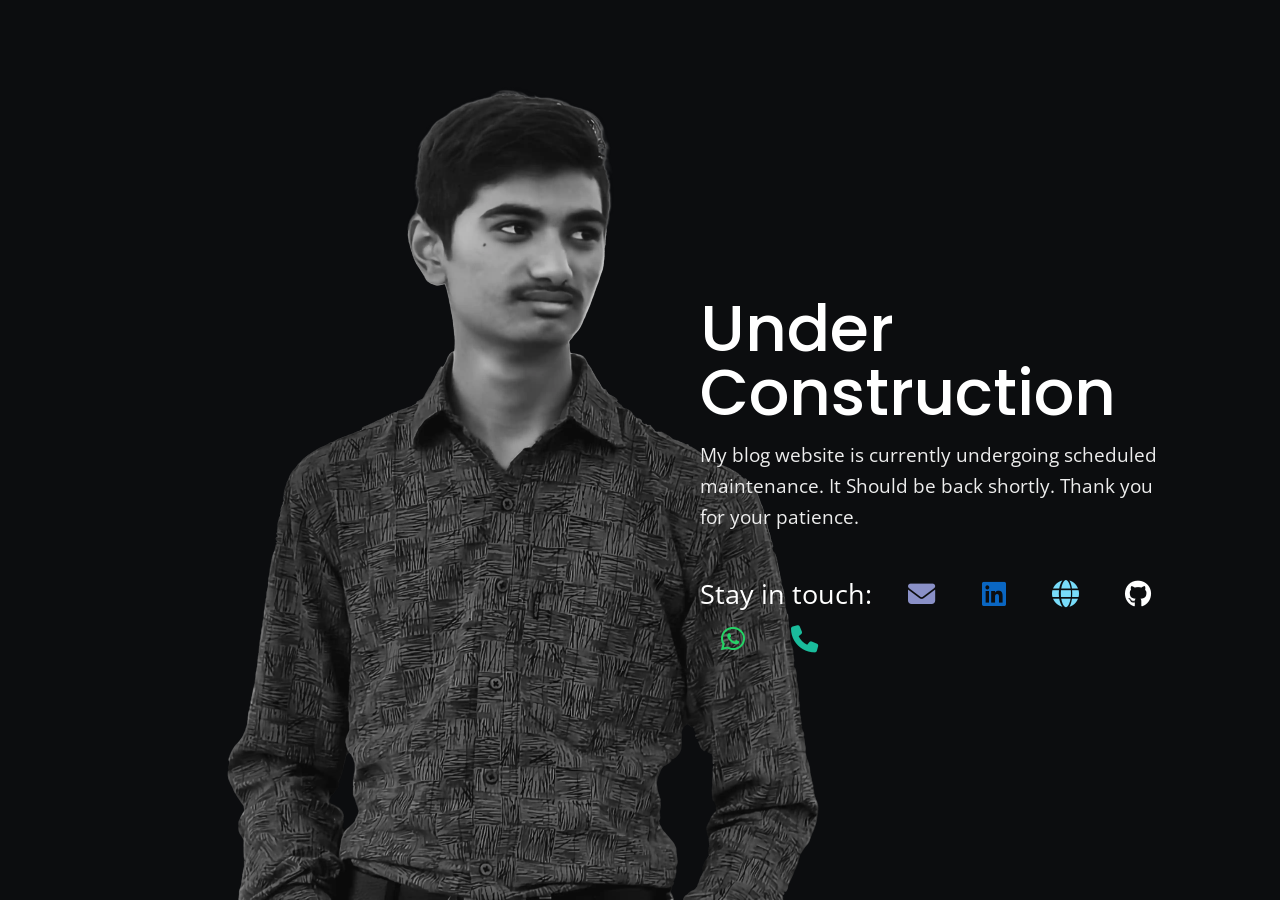
<file: Arshit/maintenance/index.html>
<!DOCTYPE HTML>
<html lang="en">

<head>
	<title>Coming Soon!</title>
	<meta http-equiv="X-UA-Compatible" content="IE=edge">
	<meta name="viewport" content="width=device-width, initial-scale=1">
	<meta charset="UTF-8">

	<!-- Font -->
	<link href="https://fonts.googleapis.com/css?family=Open+Sans:400,700%7CPoppins:400,500" rel="stylesheet">
	<link href="vendors/fontawesome/css/all.css" rel="stylesheet">
	<link href="vendors/classycountdown/css/jquery.classycountdown.css" rel="stylesheet">
	<link href="css/styles.css" rel="stylesheet">
	<link href="css/responsive.css" rel="stylesheet">

</head>

<body>

	<div class="main-area">
		<section class="left-section"">
			<img src="img/1.webp" alt="profile">
		</section>

		<section class="right-section full-height">
			<div class="content">
				<h1 class="title"><b>Under Construction</b></h1>
				<p class="desc">My blog website is currently undergoing scheduled maintenance.
					It Should be back shortly. Thank you for your patience.</p>

				<!--<div id="rounded-countdown">
					<div class="countdown"></div>
				</div>-->
			</div>

			<ul class="footer-icons">
				<li>Stay in touch: </li>
				<li><a href="mailto:arsh24vora@proton.me"><i class="fa-solid fa-envelope"></i></a></li>
				<li><a href="https://www.linkedin.com/in/arshit-vora/"><i class="fa-brands fa-linkedin"></i></a></li>
				<li><a href="https://arshit.online/"><i class="fa-solid fa-globe"></i></a></li>
				<li><a href="https://github.com/Arshit01"><i class="fa-brands fa-github"></i></a></li>
				<li><a href="https://wa.me/+919743502767/"><i class="fa-brands fa-whatsapp"></i></a></li>
				<li><a href="tel:+919743502767"><i class="fa-solid fa-phone"></i></a></li>
			</ul>
		</section>
	</div>

	<!-- Scripts -->
	<script src="vendors/jquery/jquery-3.7.1.min.js"></script>
	<script src="vendors/classycountdown/js/jquery.classycountdown.js"></script>
	<script src="vendors/knob/jquery.knob.js"></script>
	<script src="vendors/throttle/jquery.throttle.js"></script>
	<script src="js/main.js"></script>

</body>

</html>
</file>
<file: Arshit/maintenance/css/styles.css>
html {
    font-size: 100%;
    height: 100%;
    width: 100%;
    overflow-x: hidden;
    margin: 0px;
    padding: 0px;
    touch-action: manipulation;
}

body {
    font-size: 16px;
    font-family: 'Open Sans', sans-serif;
    width: 100%;
    height: 100%;
    margin: 0;
    font-weight: 400;
    -webkit-font-smoothing: antialiased;
    -moz-osx-font-smoothing: grayscale;
    word-wrap: break-word;
    overflow-x: hidden;
    color: #333;
}

h1,
h2,
h3,
h4,
h5,
h6,
p,
a,
ul,
span,
li,
img,
input,
button {
    margin: 0;
    padding: 0;
}

h1,
h2,
h3,
h4,
h5,
h6 {
    line-height: 1.5;
    font-weight: inherit;
}

h1,
h2,
h3 {
    font-family: 'Poppins', sans-serif;
}

p {
    line-height: 1.6;
    font-size: 1.2em;
    font-weight: 400;
    color: #555;
}

h1 {
    font-size: 4em;
    line-height: 1;
}

a,
button {
    display: inline-block;
    text-decoration: none;
    color: inherit;
    transition: all .3s;
    line-height: 1;
}

b {
    font-weight: 500;
}

li {
    list-style: none;
    display: inline-block;
}

html {
    -webkit-box-sizing: border-box;
    box-sizing: border-box;
}

*,
*::before,
*::after {
    -webkit-box-sizing: inherit;
    box-sizing: inherit;
}

.full-height {
    height: 100%;
}

.main-area {
    position: relative;
    height: 100vh;
    background: #0C0D0F;
    color: #fff;
}

.left-section {
    position: absolute;
    top: 0;
    bottom: 0;
    left: -100px;
    width: 100%;
    height: 100%;
    background-size: cover;
}

.left-section img {
    height: 100%;
    position: absolute;
}

.right-section {
    float: right;
    width: 50%;
    position: relative;
    padding: 0 60px;
    align-content: center;
}

.right-section .content {
    padding: 60px 40px 40px 0;
}

.content .title {
    width: 500px;
    margin-bottom: 15px;
}

.content .desc {
    color: #eee;
}

.right-section .footer-icons {
    bottom: 30px;
    font-size: 1.7em;
}

.right-section .footer-icons>li>a {
    display: inline-block;
    padding: 0 10px;
}

.right-section .footer-icons>li:first-child {
    margin-right: 10px;
}

.right-section .footer-icons>li>a>i {
    display: inline-block;
    height: 45px;
    line-height: 43px;
    transition: all .5s ease-in-out;
    border-radius: 50px;
    text-align: center;
    width: 45px;
}

.right-section .footer-icons>li>a:hover>i {
    border: 1px solid;
}

.right-section .footer-icons>li>a>i[class*="fa-envelope"] {
    color: #8A90C7;
    border-color: #8A90C7;
}

.right-section .footer-icons>li>a>i[class*="fa-linkedin"] {
    color: #0A66C2;
    border-color: #0A66C2;
}

.right-section .footer-icons>li>a>i[class*="fa-github"] {
    color: #FFFFFF;
    border-color: #FFFFFF;
}

.right-section .footer-icons>li>a>i[class*="fa-globe"] {
    color: #78DCFA;
    border-color: #78DCFA;
}

.right-section .footer-icons>li>a>i[class*="fa-whatsapp"] {
    color: #25D366;
    border-color: #25D366;
}

.right-section .footer-icons>li>a>i[class*="fa-phone"] {
    color: #1ABC9C;
    border-color: #1ABC9C;
}

#rounded-countdown {
    position: relative;
    top: 15vh;
}
</file>
<file: Arshit/maintenance/css/responsive.css>
@media only screen and (max-width: 992px) {
    .right-section .content {
        padding: 40px 0;
    }

    /* .right-section .footer-icons>li>a>i {
        height: 30px;
        line-height: 28px;
        width: 30px;
    } */

    .left-section {
        position: relative;
        width: 100%;
        height: 50%;
    }
}

@media only screen and (max-width: 767px) {
    p {
        line-height: 1.4;
    }

    h1 {
        font-size: 2.8em;
        line-height: 1;
    }

    h2 {
        font-size: 2.2em;
        line-height: 1.1;
    }

    h3 {
        font-size: 1.8em;
    }
}

@media only screen and (max-width: 479px) {
    body {
        font-size: 10px;
    }

    .main-area {
        height: 100dvh;
        width: 100dvw;
    }

    .left-section {
        width: 100dvw;
        height: 50dvh;
        left: -10%;
    }

    .right-section {
        width: 100dvw;
        height: 50dvh;
        padding: 0 20px;
    }

    .right-section .content {
        padding: 20px 0;
    }

    #rounded-countdown {
        position: relative;
        top: 25px;
    }

    .right-section .footer-icons {
        bottom: 0;
    }

    .right-section .footer-icons>li>a {
        padding: 0 7px;
    }

    .right-section .footer-icons>li>a>i {
        display: inline;
    }
}
</file>
